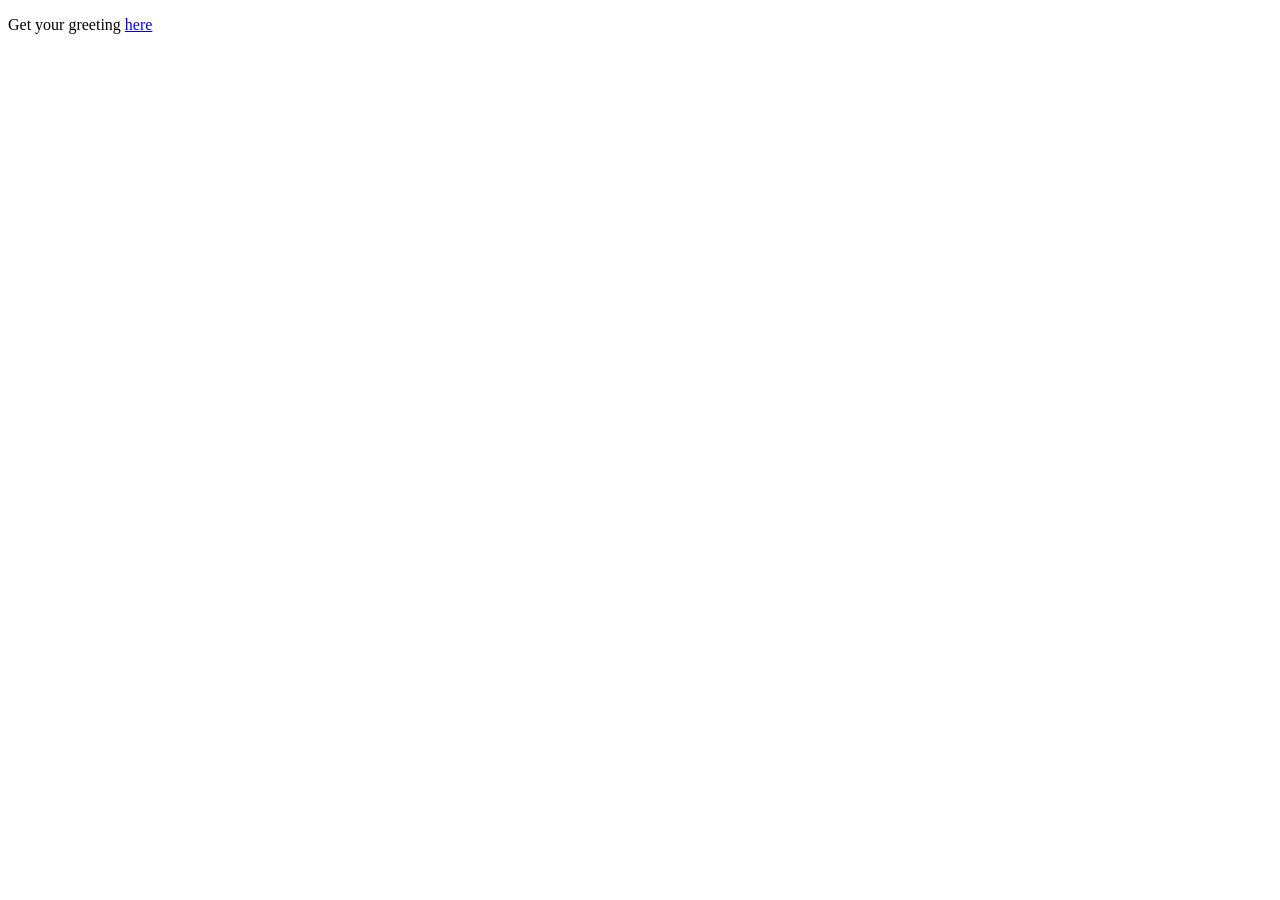
<file: Sem 04/Hello World/testspringmvc/src/main/resources/static/index.html>
<!DOCTYPE html>
<html lang="en">
<head>
    <meta http-equiv="Content-Type" content="text/html;charset = UTF-8"/>

    <title>Greeting Started: Serving Web Content</title>
</head>
<body>
<p>Get your greeting <a href="/greeting">here</a> </p>
</body>
</html>
</file>
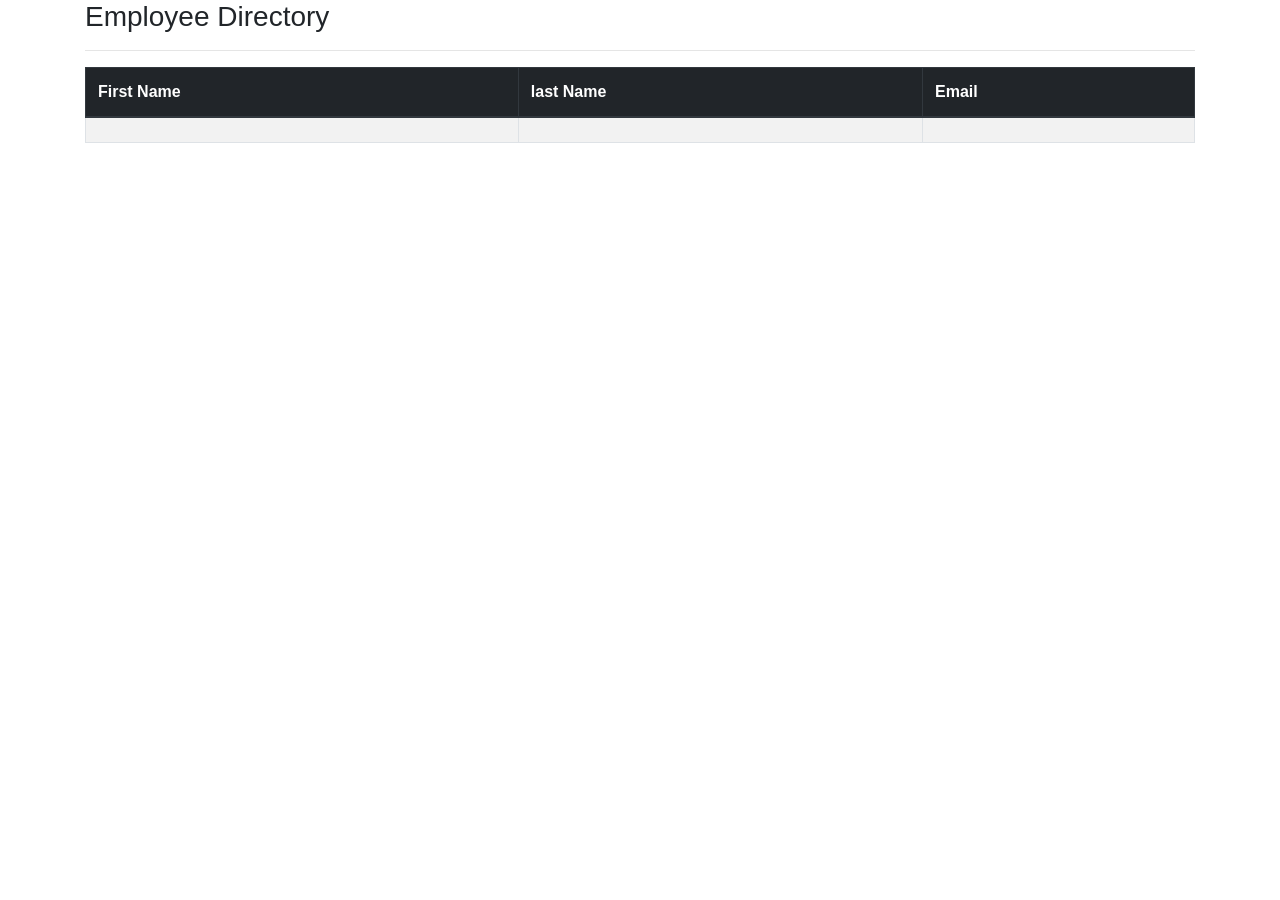
<file: Sem 04/Sping-boot/hellospring/src/main/resources/templates/list_employees2.html>
<!DOCTYPE html>
<html lang="en" xmlns:th="http://www.thymeleaf.org">
<head>
    <meta charset="UTF-8">
    <title>Title</title>
    <link rel="stylesheet" href=" https://stackpath.bootstrapcdn.com/bootstrap/4.2.1/css/bootstrap.min.css " integrity="sha384-GJzZqFGwb1QTTN6wy59ffF1BuGJpLSa9DkKMp0DgiMDm4iYMj70gZWKYbI706tWS" crossorigin="anonymous">    <title>Employee Directory</title>
</head>
<body>
<div class="container">
    <h3>Employee Directory</h3>
    <hr>
    <table class="table table-bordered table-striped">
        <thead class="thead-dark">
        <tr>
            <th>First Name</th>
            <th>last Name</th>
            <th>Email</th>
        </tr>
        </thead>
        <tbody>
        <tr th:each="tempEmployee : ${employees}">

            <td th:text="${tempEmployee.firstName}"/>
            <td th:text="${tempEmployee.lastName}"/>
            <td th:text="${tempEmployee.email}"/>
        </tr>
        </tbody>
    </table>
</div>
</body>
</html>
</file>
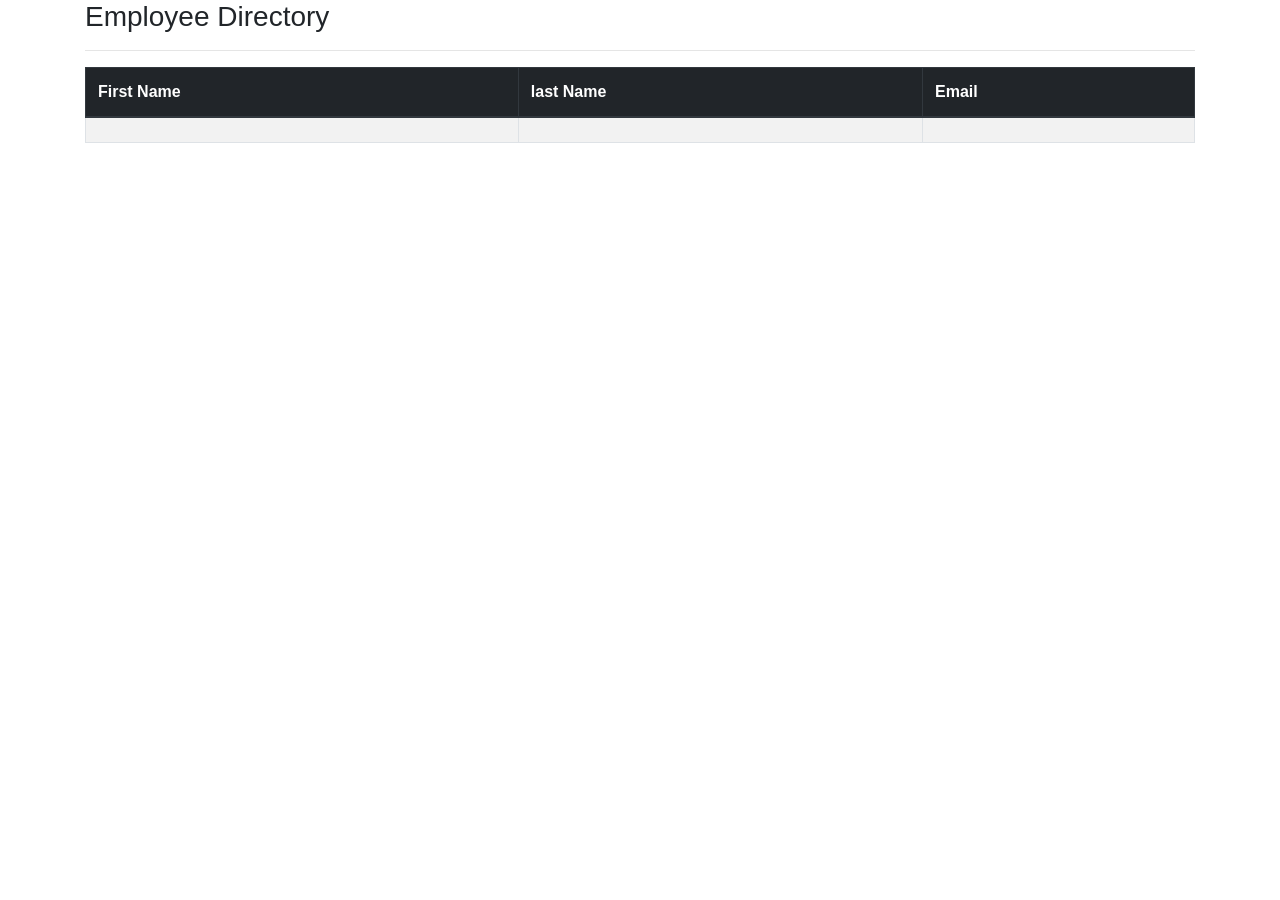
<file: Sem 04/Sping-boot/thymeleafdemo/src/main/resources/templates/list_employees.html>
<!DOCTYPE html>
<html lang="en" xmlns:th="http://www.thymeleaf.org">
<head>
  <meta charset="UTF-8">
  <meta name="viewport" content="with=device-width,initial-scale=1,shrink-to-fit=no">

  <link rel="stylesheet" href=" https://stackpath.bootstrapcdn.com/bootstrap/4.2.1/css/bootstrap.min.css " integrity="sha384-GJzZqFGwb1QTTN6wy59ffF1BuGJpLSa9DkKMp0DgiMDm4iYMj70gZWKYbI706tWS" crossorigin="anonymous">    <title>Employee Directory</title>
</head>
<body>
<div class="container">
  <h3>Employee Directory</h3>
  <hr>
  <table class="table table-bordered table-striped">
    <thead class="thead-dark">
    <tr>
      <th>First Name</th>
      <th>last Name</th>
      <th>Email</th>
    </tr>
    </thead>
    <tbody>
    <tr th:each="tempEmployee : ${employees}">

      <td th:text="${tempEmployee.firstName}"/>
      <td th:text="${tempEmployee.lastName}"/>
      <td th:text="${tempEmployee.email}"/>
    </tr>
    </tbody>
  </table>
</div>
</body>
</html>
</file>
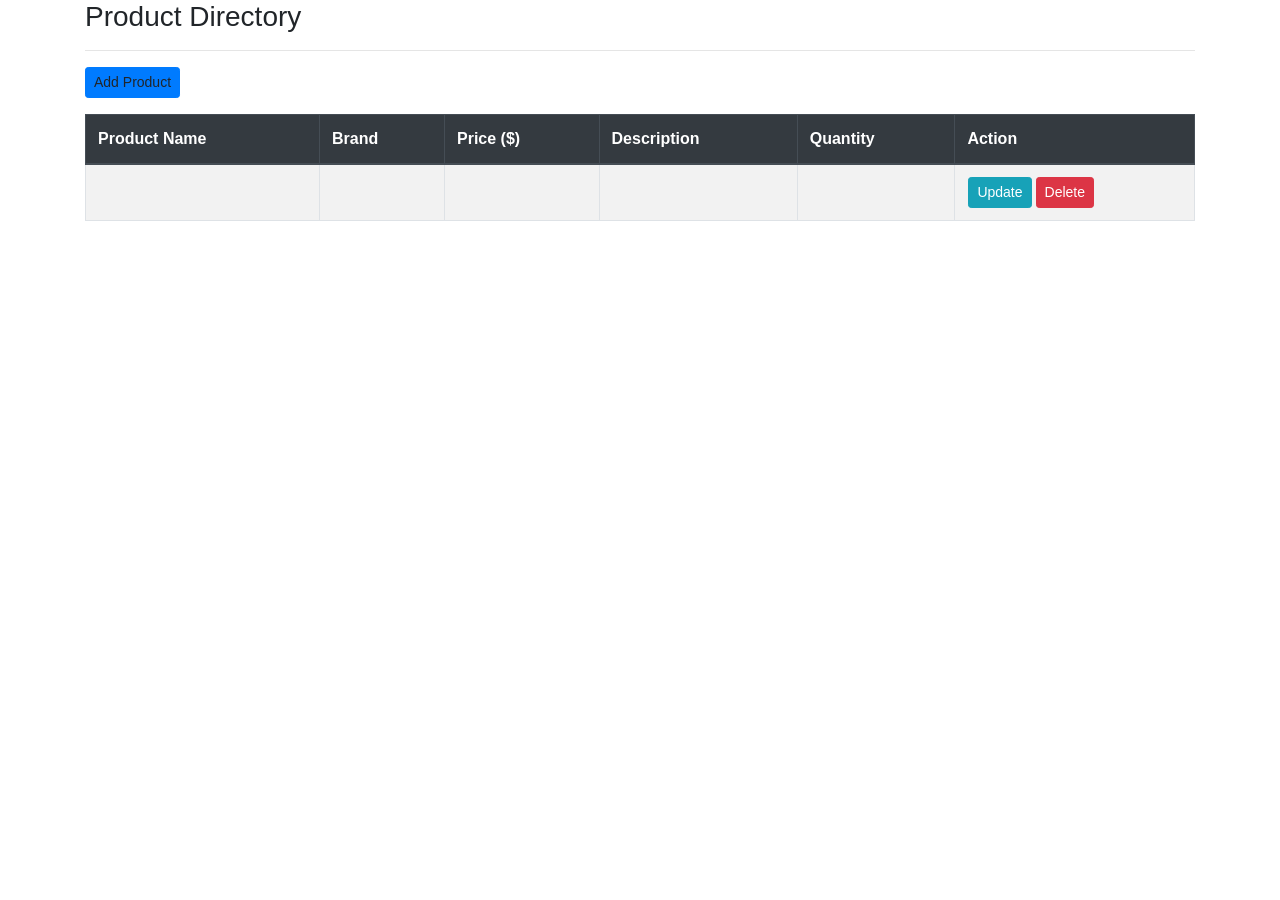
<file: Sem 04/Sping-boot/ProductManager/src/main/resources/templates/products/list-products.html>
<!DOCTYPE html>
<html lang="en" xmlns:th="http://www.thymeleaf.org">
<head>
    <meta charset="UTF-8">
    <title>Product Directory</title>
    <link rel="stylesheet" href="https://cdn.jsdelivr.net/npm/bootstrap@4.3.1/dist/css/bootstrap.min.css" integrity="sha384-ggOyR0iXCbMQv3Xipma34MD+dH/1fQ784/j6cY/iJTQUOhcWr7x9JvoRxT2MZw1T" crossorigin="anonymous">
</head>
<body>
<div class="container">
    <h3>Product Directory</h3>
    <hr>

    <a th:href="@{/products/showFormForAdd}" class="btn btn-primary btn-sm mb-3">
        Add Product
    </a>

    <table class="table table-bordered table-striped">
        <thead class="thead-dark">
        <tr>
            <th>Product Name</th>
            <th>Brand</th>
            <th>Price ($)</th>
            <th>Description</th>
            <th>Quantity</th>
            <th>Action</th>
        </tr>
        </thead>
        <tbody>
        <tr th:each="tempProduct : ${products}">
            <td th:text="${tempProduct.productName}"/>
            <td th:text="${tempProduct.brand}"/>
            <td th:text="${tempProduct.price}"/>
            <td th:text="${tempProduct.description}"/>
            <td th:text="${tempProduct.quantity}"/>
            <td>
                <div class="row">
                    <div class="col-small">
                        <form th:action="@{/products/showFormForUpdate}" method="POST">
                            <input type="hidden" name="productId" th:value="${tempProduct.id}">
                            <button type="submit" class="btn btn-info btn-sm ml-3 mr-1">Update</button>
                        </form>
                    </div>
                    <div class="col-small">
                        <form th:action="@{/products/delete}" method="POST">
                            <input type="hidden" name="productId" th:value="${tempProduct.id}">
                            <button type="submit" class="btn btn-danger btn-sm" onclick="if (! (confirm('Are you sure you want to delete this product ?'))) return false">Delete</button>
                        </form>
                    </div>
                </div>
            </td>
        </tr>
        </tbody>
    </table>
</div>
</body>
</html>
</file>
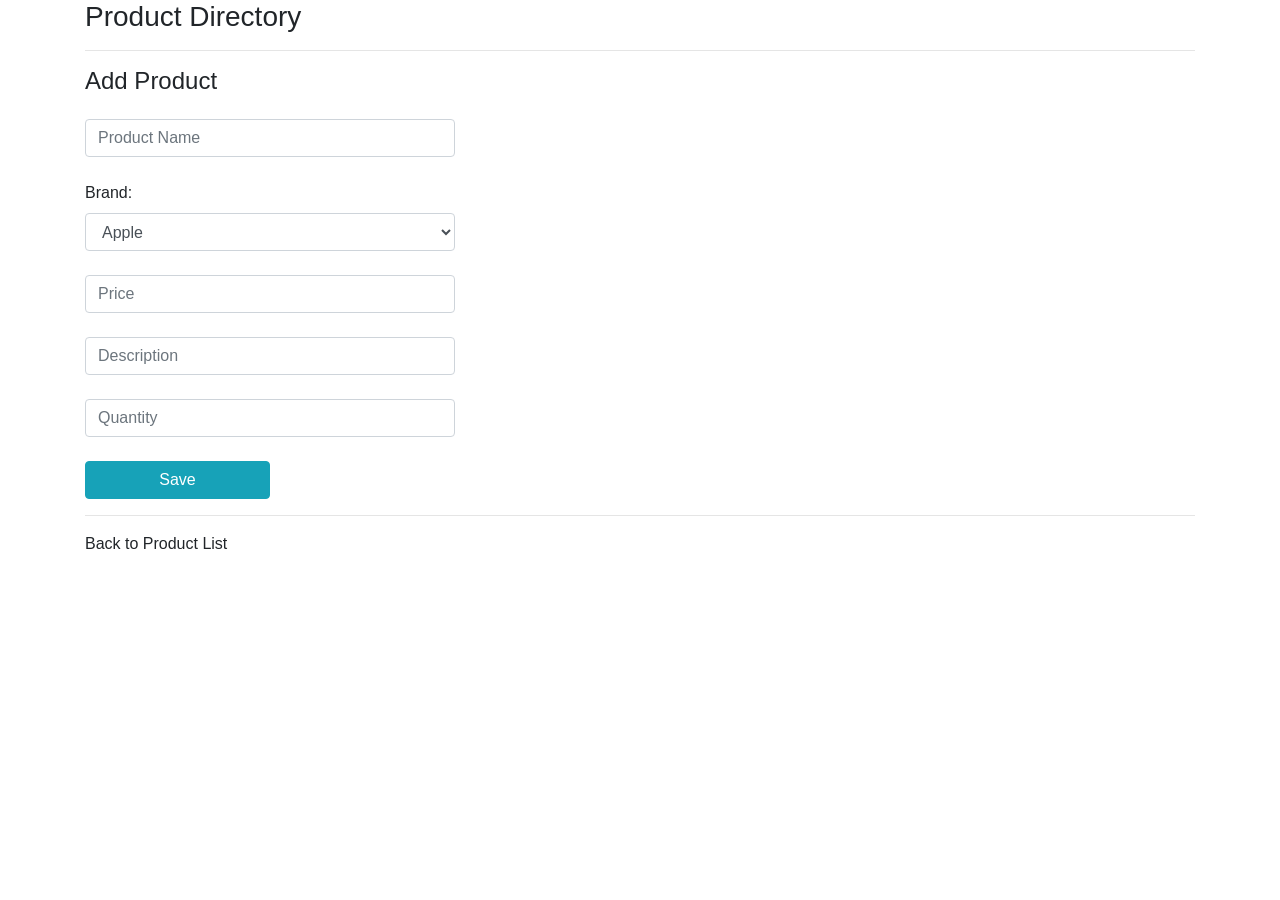
<file: Sem 04/Sping-boot/ProductManager/src/main/resources/templates/products/products-add.html>
<!DOCTYPE html>
<html lang="en" xmlns:th="http://www.thymeleaf.org">
<head>
    <meta charset="UTF-8">
    <title>Add Product</title>
    <link rel="stylesheet" href="https://cdn.jsdelivr.net/npm/bootstrap@4.3.1/dist/css/bootstrap.min.css" integrity="sha384-ggOyR0iXCbMQv3Xipma34MD+dH/1fQ784/j6cY/iJTQUOhcWr7x9JvoRxT2MZw1T" crossorigin="anonymous">

</head>
<body>
<div class="container">
    <h3>Product Directory</h3>
    <hr>

    <p class="h4 mb-4">Add Product</p>
    <form action="#" th:action="@{/products/save}" th:object="${product}" method="POST">
        <input type="hidden" th:field="*{id}">
        <input type="text" th:field="*{productName}" class="form-control mb-4 col-4" placeholder="Product Name">
        <label for="brand">Brand:</label>
        <select class="form-control mb-4 col-4" name="brand" id="brand" required>
            <option value="Apple">Apple</option>
            <option value="Samsung">Samsung</option>
            <option value="Nokia">Nokia</option>
            <option value="Others">Others</option>
        </select>

        <input type="text" th:field="*{price}" class="form-control mb-4 col-4" placeholder="Price">
        <input type="text" th:field="*{description}" class="form-control mb-4 col-4" placeholder="Description">
        <input type="text" th:field="*{quantity}" class="form-control mb-4 col-4" placeholder="Quantity">

        <button type="submit" class="btn btn-info col-2">Save</button>
    </form>
    <hr>
    <a th:href="@{/products/list}">Back to Product List</a>
</div>
</body>
</html>
</file>
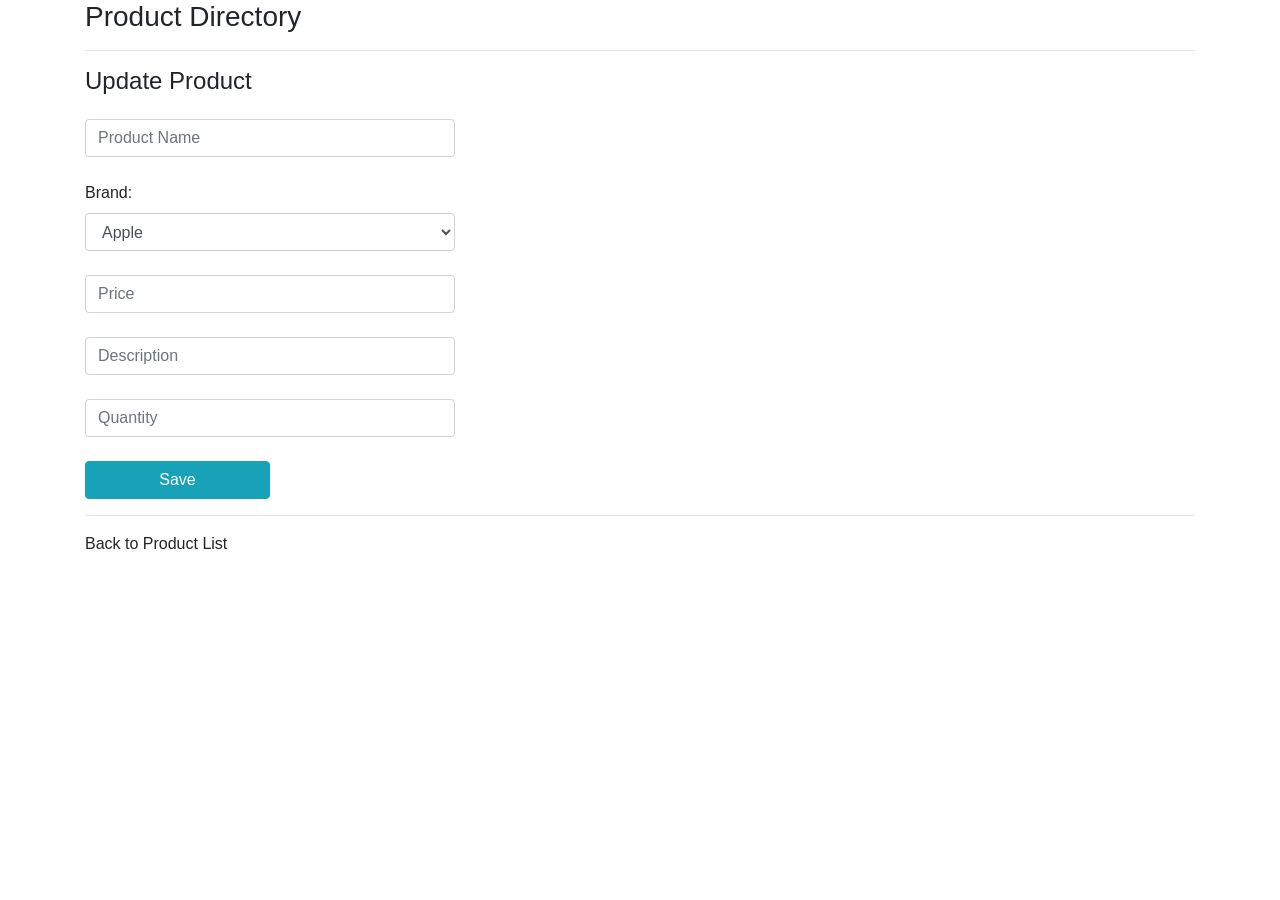
<file: Sem 04/Sping-boot/ProductManager/src/main/resources/templates/products/products-update.html>
<!DOCTYPE html>
<html lang="en" xmlns:th="http://www.thymeleaf.org">
<head>
    <meta charset="UTF-8">
    <title>Update Product</title>
    <link rel="stylesheet" href="https://cdn.jsdelivr.net/npm/bootstrap@4.3.1/dist/css/bootstrap.min.css" integrity="sha384-ggOyR0iXCbMQv3Xipma34MD+dH/1fQ784/j6cY/iJTQUOhcWr7x9JvoRxT2MZw1T" crossorigin="anonymous">

</head>
<body>
<div class="container">
    <h3>Product Directory</h3>
    <hr>

    <p class="h4 mb-4">Update Product</p>
    <form action="#" th:action="@{/products/save}" th:object="${product}" method="POST">
        <input type="hidden" th:field="*{id}">
        <input type="text" th:field="*{productName}" class="form-control mb-4 col-4" placeholder="Product Name">
        <label for="brand">Brand:</label>
        <select th:field="*{brand}" class="form-control mb-4 col-4"   name="brand" id="brand" required>
            <option value="Apple">Apple</option>
            <option value="Samsung">Samsung</option>
            <option value="Nokia">Nokia</option>
            <option value="Others">Others</option>
        </select>
        <input type="text" th:field="*{price}" class="form-control mb-4 col-4" placeholder="Price">
        <input type="text" th:field="*{description}" class="form-control mb-4 col-4" placeholder="Description">
        <input type="text" th:field="*{quantity}" class="form-control mb-4 col-4" placeholder="Quantity">

        <button type="submit" class="btn btn-info col-2">Save</button>
    </form>
    <hr>
    <a th:href="@{/products/list}">Back to Product List</a>
</div>
</body>
</html>
</file>
